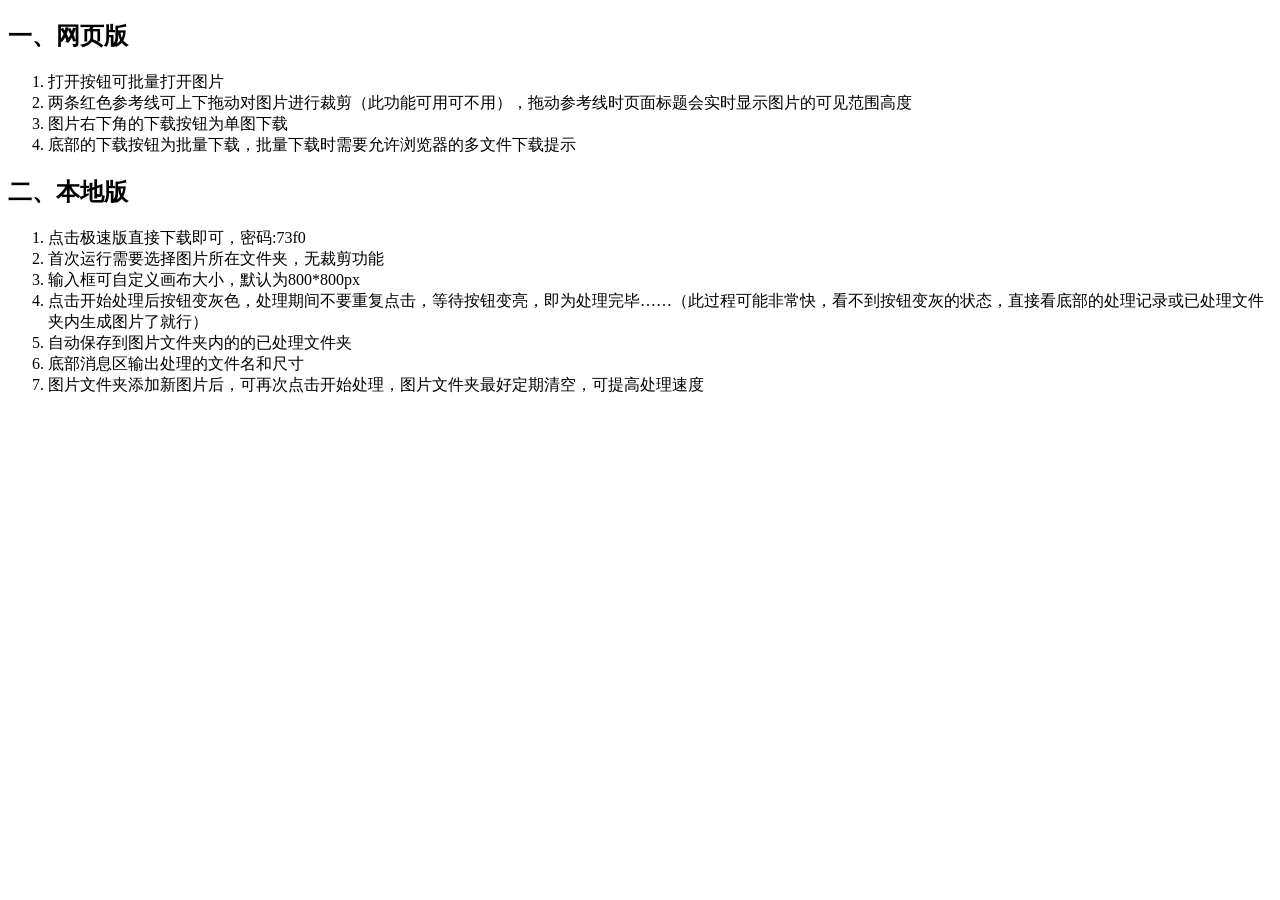
<file: workflow/b.html>
<!DOCTYPE html>
<html lang="zh-CN">

<head>
    <meta charset="UTF-8">
    <meta name="viewport" content="width=device-width, initial-scale=1.0">
    <title>使用说明</title>
</head>

<body>
    <h2>一、网页版</h2>
    <ol>
        <li>打开按钮可批量打开图片</li>
        <li>两条红色参考线可上下拖动对图片进行裁剪（此功能可用可不用），拖动参考线时页面标题会实时显示图片的可见范围高度</li>
        <li>图片右下角的下载按钮为单图下载</li>
        <li>底部的下载按钮为批量下载，批量下载时需要允许浏览器的多文件下载提示</li>
    </ol>
    <h2>二、本地版</h2>
    <ol>
        <li>点击极速版直接下载即可，密码:73f0</li>
        <li>首次运行需要选择图片所在文件夹，无裁剪功能</li>
        <li>输入框可自定义画布大小，默认为800*800px</li>
        <li>点击开始处理后按钮变灰色，处理期间不要重复点击，等待按钮变亮，即为处理完毕……（此过程可能非常快，看不到按钮变灰的状态，直接看底部的处理记录或已处理文件夹内生成图片了就行）</li>
        <li>自动保存到图片文件夹内的的已处理文件夹</li>
        <li>底部消息区输出处理的文件名和尺寸</li>
        <li>图片文件夹添加新图片后，可再次点击开始处理，图片文件夹最好定期清空，可提高处理速度</li>
    </ol>
</body>

</html>
<!-- End-31-2025.07.21.100713 -->
</file>
